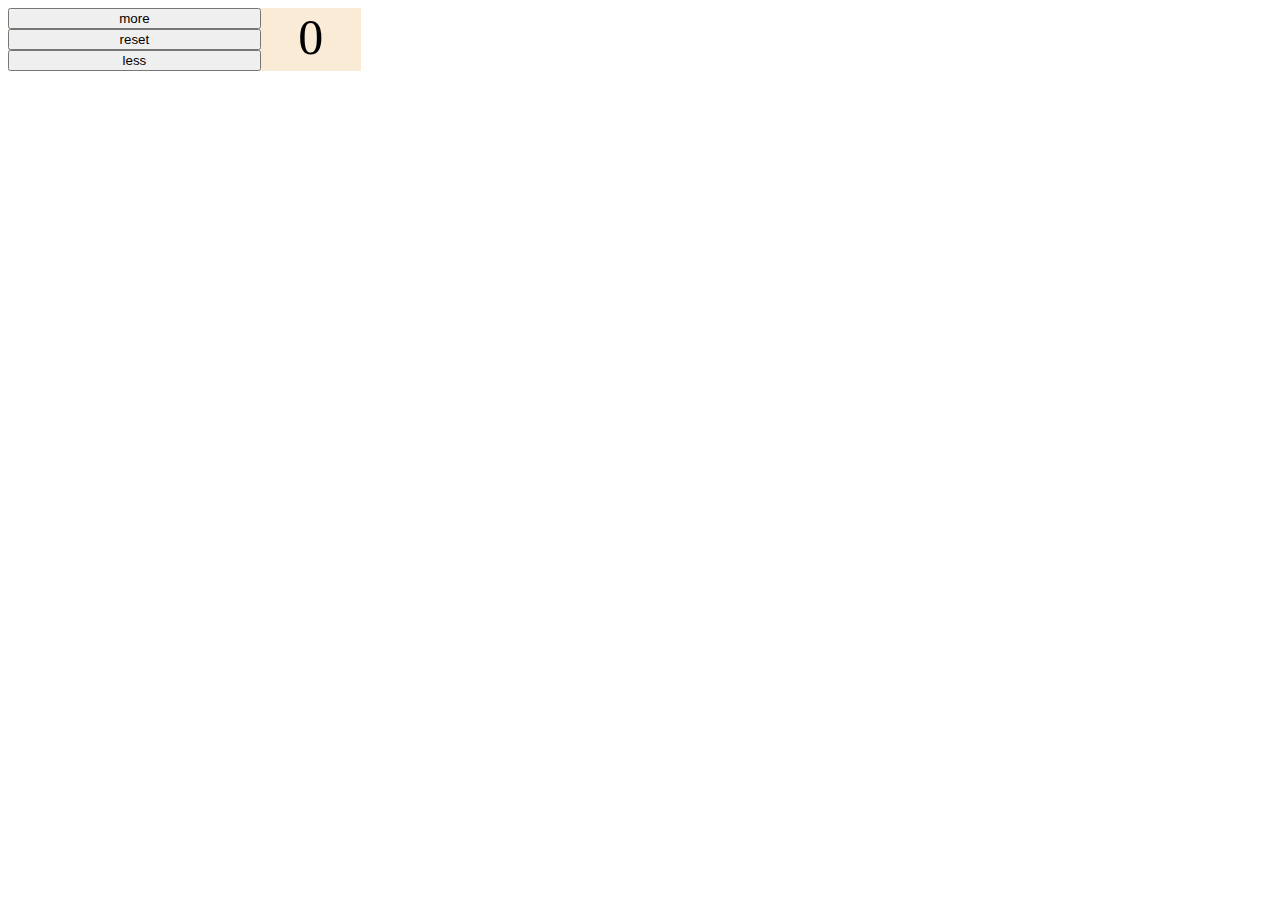
<file: 1/index.html>
<!DOCTYPE HTML>

<html lang="en">
<head>
  <meta charset="utf-8">
  <meta name="viewport" content="width=device-width, initial-scale=1">

  <title>A Basic HTML5 Template</title>
  <meta name="description" content="A simple HTML5 Template for new projects.">
  <meta name="author" content="SitePoint">

  <link rel="stylesheet" href="css/style.css">
  

</head>




<body>

<div class="d-flex wrapper">

    <div class="d-flex buttons"> 
        <button class="f-cloumn" onclick="Change(1)">more</button>
        <button class="f-cloumn" onclick="Change(0)">reset</button>
        <button class="f-cloumn" onclick="Change(-1)">less</button>
    </div>    


    <div class="counter">

        <span id="displayNumber">0</span>
    
    </div>

</div>


<script src="scripts/hello.ts"></script>
</body>
</html>
</file>
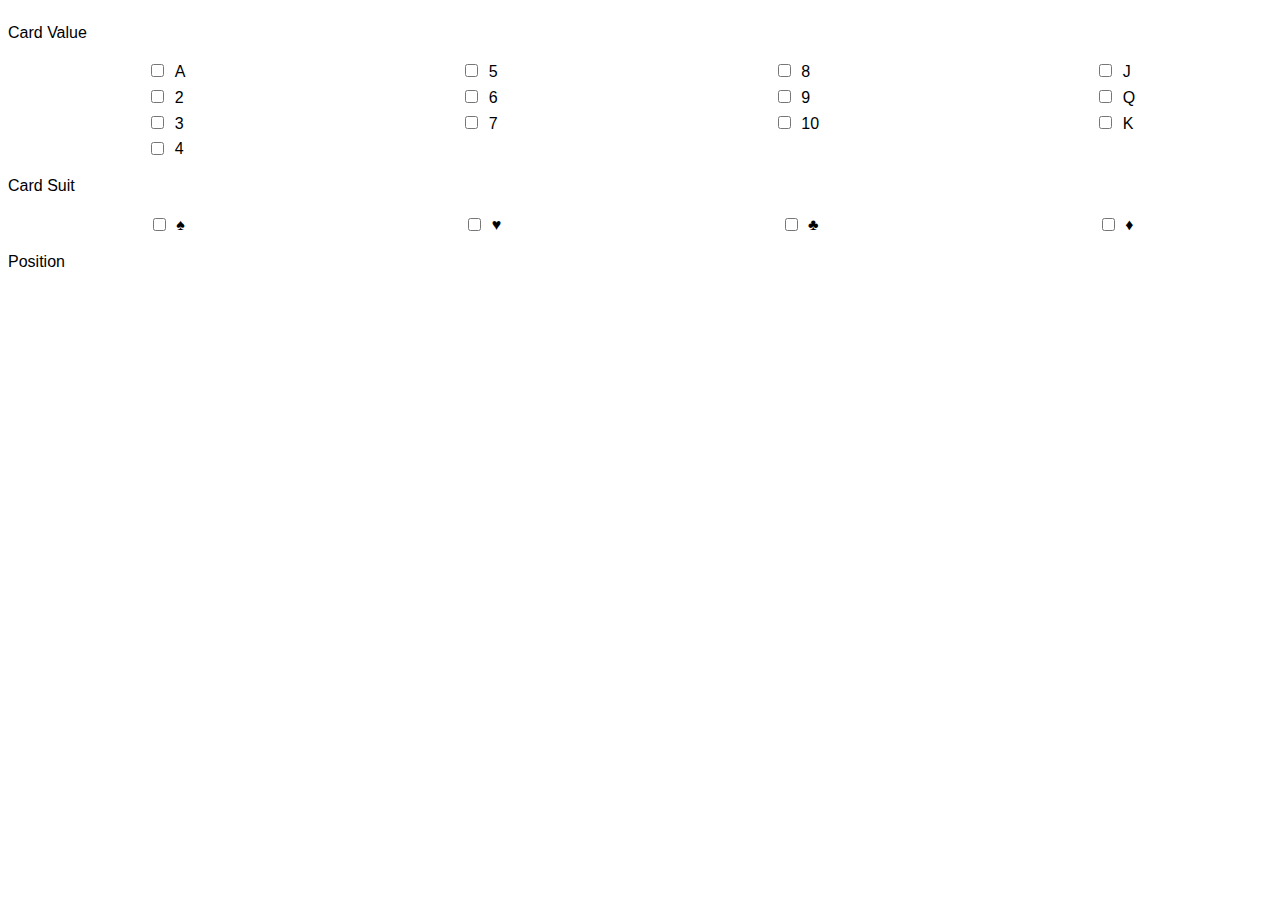
<file: SiStebPro/index.html>
<!DOCTYPE HTML>

<html lang="en">
<head>
  <meta charset="utf-8">
  <meta name="viewport" content="width=device-width, initial-scale=1">

  <title>A Basic HTML5 Template</title>
  <meta name="description" content="A simple HTML5 Template for new projects.">
  <meta name="author" content="SitePoint">

  <link rel="stylesheet" href="css/style.css">
  

</head>




<body>

<div class="d-flex f-column wrapper">

    <div id="values">
        <p>Card Value</p>
        <div class="d-flex" style="flex-direction: row; justify-content: space-around;">

            <div class="column">
                <div>
                    <input type="checkbox" id="A" onclick="SetValue(1)">
                    <label for="A">A</label>
                </div>
                <div>
                    <input type="checkbox" id="A" onclick="SetValue(2)">
                    <label for="A">2</label>
                </div>
                <div>
                    <input type="checkbox" id="A" onclick="SetValue(3)">
                    <label for="A">3</label>
                </div>
                <div>
                    <input type="checkbox" id="A" onclick="SetValue(4)">
                    <label for="A">4</label>
                </div>
            </div>

            <div class="column">
                
                <div>
                    <input type="checkbox" id="A" onclick="SetValue(5)">
                    <label for="A">5</label>
                </div>
                <div>
                    <input type="checkbox" id="A" onclick="SetValue(6)">
                    <label for="A">6</label>
                </div>
                <div>
                    <input type="checkbox" id="A" onclick="SetValue(7)">
                    <label for="A">7</label>
                </div>
            </div>

            <div class="column">
                <div>
                    <input type="checkbox" id="A" onclick="SetValue(8)">
                    <label for="A">8</label>
                </div>
                <div>
                    <input type="checkbox" id="A" onclick="SetValue(9)">
                    <label for="A">9</label>
                </div>
                <div>
                    <input type="checkbox" id="A" onclick="SetValue(10)">
                    <label for="A">10</label>
                </div>
            </div>

            <div class="column">
                <div>
                    <input type="checkbox" id="A" onclick="SetValue(11)">
                    <label for="A">J</label>
                </div>
                <div>
                    <input type="checkbox" id="A" onclick="SetValue(12)">
                    <label for="A">Q</label>
                </div>
                <div>
                    <input type="checkbox" id="A" onclick="SetValue(13)">
                    <label for="A">K</label>
                </div>
            </div>

        </div>

    </div>

    

    <div id="suits" class="d-flex f-column">
        <p>Card Suit</p>

        <div class="d-flex" style="flex-direction: row; justify-content: space-around;">
        
        <div>
            <input type="checkbox" id="spades" onclick="FindPosition(1)" >
            <label for="spades">♠</label>
        </div>
        <div>
            <input type="checkbox" id="hearts" onclick="FindPosition(2)" >
            <label for="hearts">♥</label>
        </div>
        <div>
            <input type="checkbox" id="clubs" onclick="FindPosition(3)" >
            <label for="clubs">♣</label>
        </div >
        <div>
            <input type="checkbox" id="dimaonds" onclick="FindPosition(4)" >
            <label for="dimaonds">♦</label>
        </div>
        
        </div>
        



    </div>
        
    <div id="position">

        <p>Position</p>
        <p id="resultfield"></p>
        
    </div>


</div>

<script src="scripts/hello.ts"></script>
</body>
</html>
</file>
<file: 1/css/style.css>
.d-flex{
    display: flex;
}
.f-column{
    flex-direction: column;
}

.wrapper{
    margin: auto;
}
.buttons{
    flex-direction: column;
    width: 20%;
    background-color: antiquewhite;
}
.counter{
    width: auto;
    min-width: 100px;
    background-color: antiquewhite;
    justify-content: center;
    text-align: center;
    
    font-size: 50px;
}
</file>
<file: SiStebPro/css/style.css>
.d-flex{
    display: flex;
}
.f-column{
    flex-direction: column;
}
.i-block {
    display: inline-block;
  }


.wrapper{
    margin: auto;
    width: 100%;
}
p,
label {
    font: 1rem 'Fira Sans', sans-serif;
}

input {
    margin: .4rem;
}
</file>
